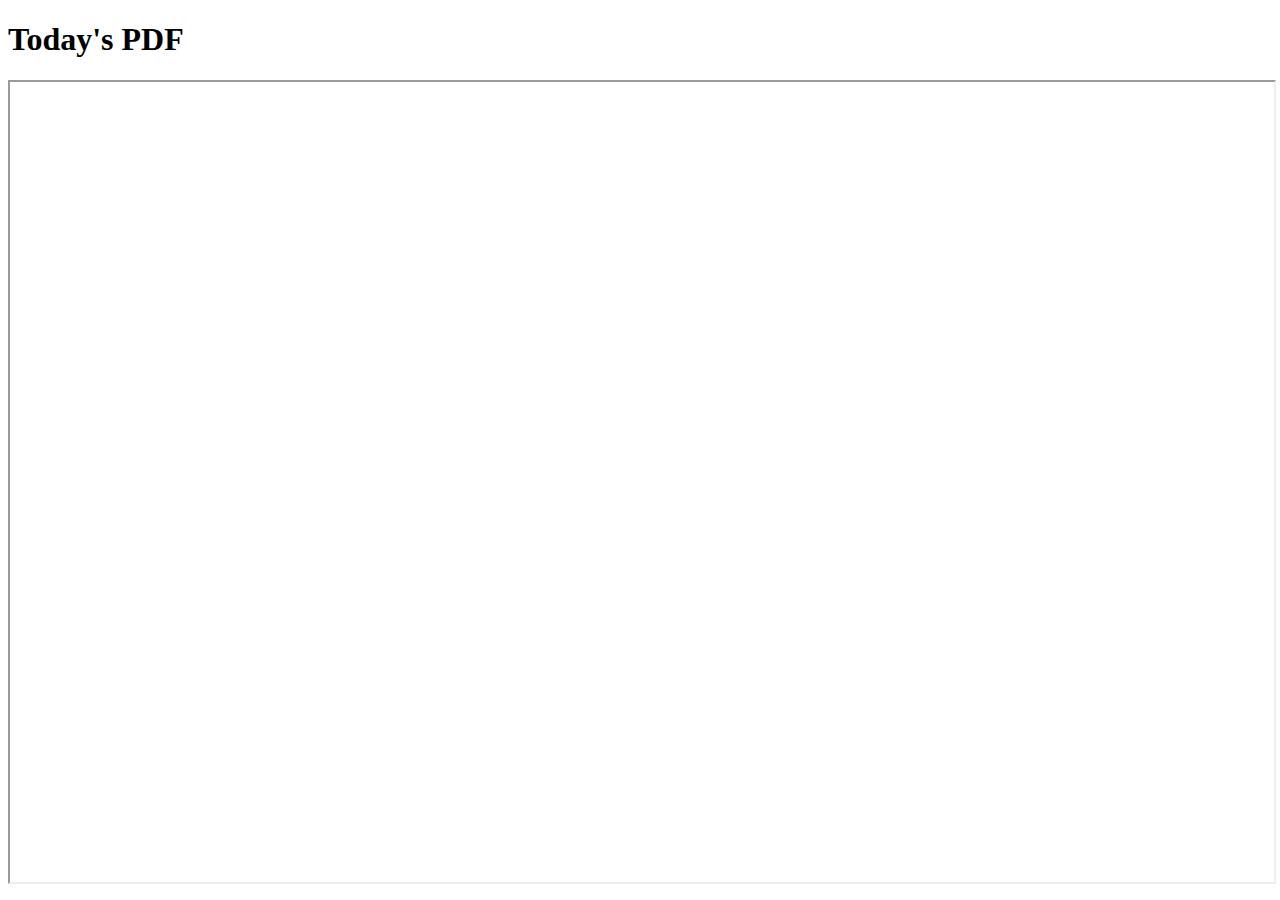
<file: Html/index.html>
<!DOCTYPE html>
<html>
<head>
  <title>Daily PDF Viewer</title>
</head>
<body>
  <h1>Today's PDF</h1>
  <iframe
    src="https://jcvjjnxvjyhwkyttncqw.supabase.co/storage/v1/object/public/pdf//latest.pdf"
    width="100%"
    height="800px">
  </iframe>
</body>
</html>
</file>
